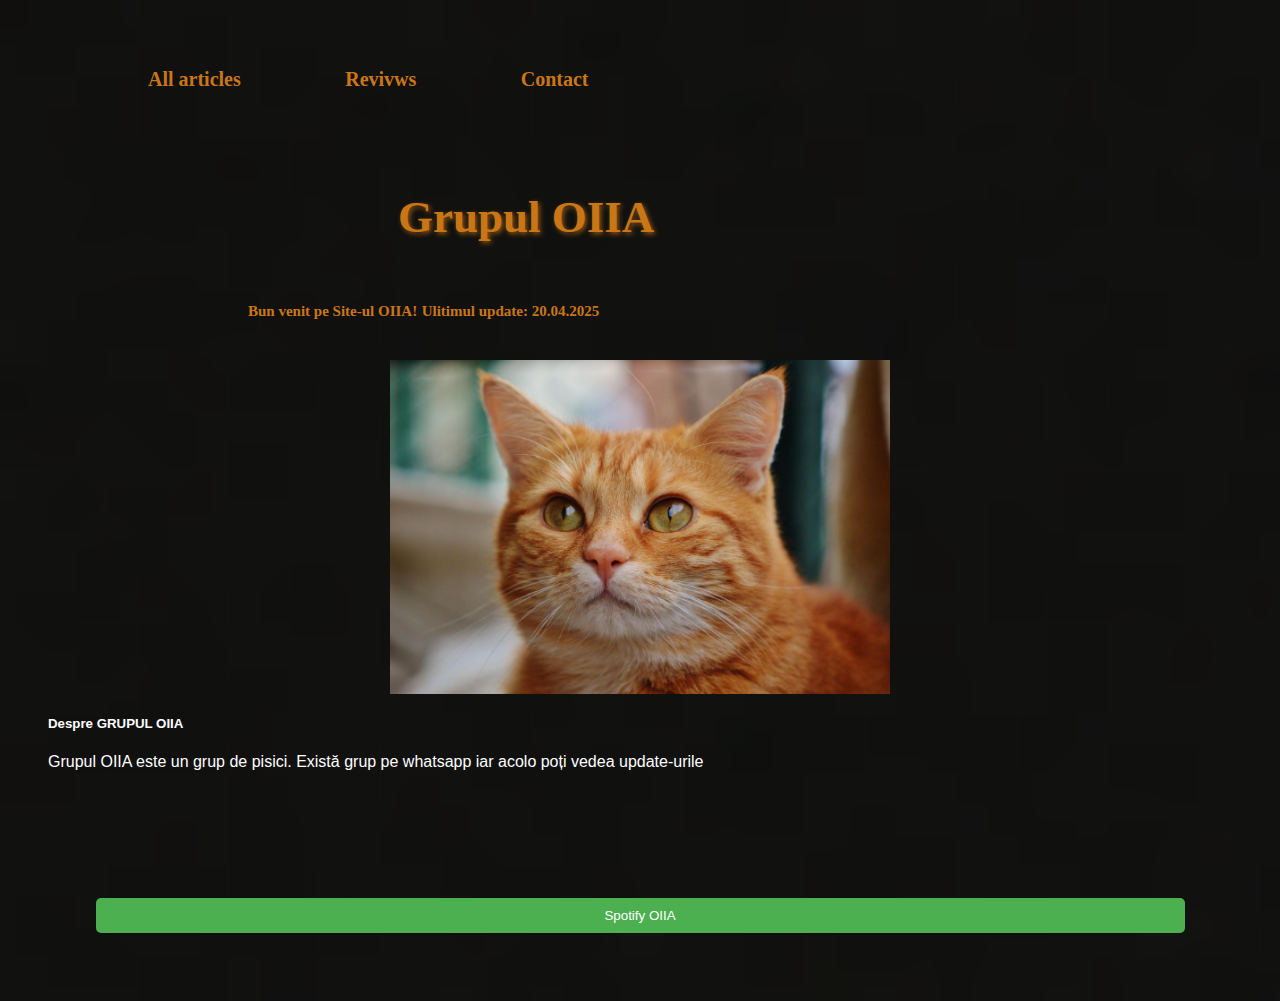
<file: Aplicația MAU/index.html>
<!DOCTYPE html>
<html>
  <head>
    <meta charset="UTF-8">
    <title>Redirecționare...</title>
    <meta http-equiv="refresh" content="0; URL='pagina.html'" />
  </head>
  <body>
    <p>Redirecționare către pagina principală...</p>
  </body>
</html>
</file>
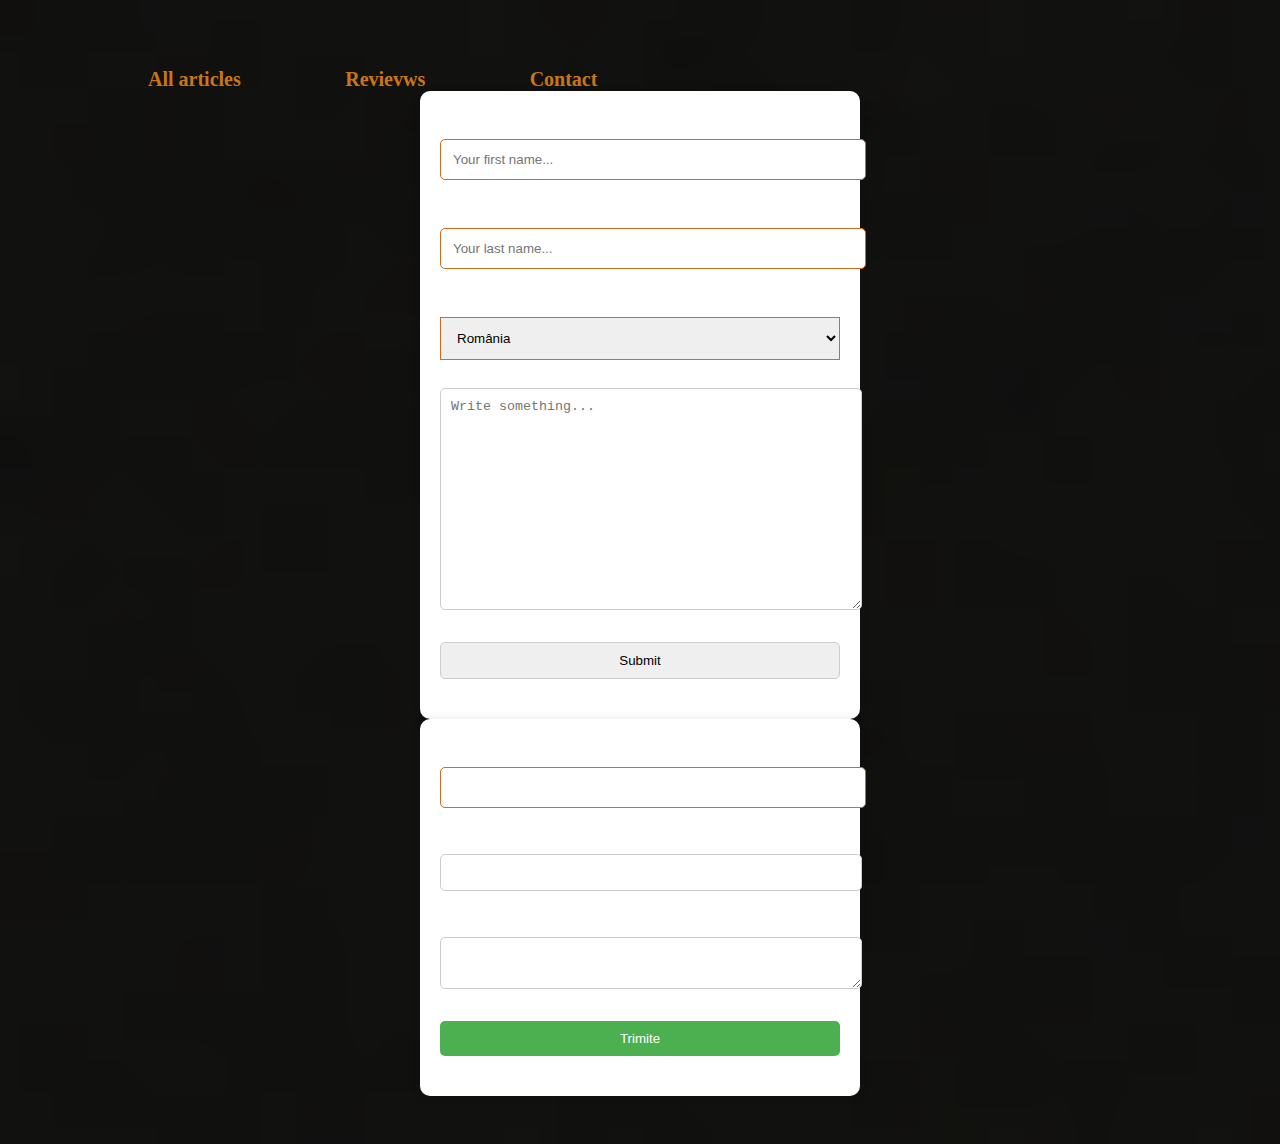
<file: contact.html>
<!DOCTYPE html>
<html>
<head>
    <meta charset="UTF-8">
    <meta name="viewport" content="width=device-width, initial-scale=1.0">
    <title>Contact OIIA</title>
    <link rel="stylesheet" href="mystyle.css">
</head>
<body>
    <div class="menu" onClick = "openArticles()">All articles</div>
    <div class="menu" onClick = "openReviews()">Revievws</div>
    <div class="menu" onClick = "openContact()">Contact</div>
    <div class="container">
        <form>
            <label>First Name</label>
            <input type="text" placeholder="Your first name...">

            <label>Last Name</label>
            <input type="text" placeholder="Your last name...">
            <label>Country</label>
                <select>
                    <option>România</option>
                    <option>Ungaria</option>
                    <option>Moldova</option>
                    <option>Bulgaria</option>
                    <option>Serbia</option>
                    <option>Germania</option>
                    <option>Austria</option>
                    <option>Polonia</option>
                    <option>Slovacia</option>
                    <option>Slovenia</option>
                    <option>Cehia</option>
                    <option>Olanda</option>
                    <option>Belgia</option>
                    <option>Franța</option>
                    <option>Spania</option>
                    <option>Italia</option>
                    <option>Suedia</option>
                    <option>Norvegia</option>
                    <option>Finlanda</option>
                    <option>Danemarca</option>
                    <option>Islanda</option>
                    <option>Irlanda</option>
                    <option>Regatul Unit</option>
                    <option>Elveția</option>
                    <option>Luxemburg</option>
                    <option>Monaco</option>
                    <option>Liechtenstein</option>
                    <option>San Marino</option>
                    <option>Vatican</option>
                    <option>Andorra</option>
                    <option>Malta</option>
                    <option>Portugalia</option>
                    <option>Grecia</option>
                    <option>Turcia</option>
                    <option>Albania</option>
                    <option>Bosnia și Herțegovina</option>
                    <option>Montenegro</option>
                    <option>Kosovo</option>
                    <option>Maccedonia de Nord</option>
                    

                </select> 
            <textarea placeholder="Write something..." style="height:200px"></textarea>
            <input type="submit" value="Submit">
        </form>
        <form>
        <label for="nume">Nume:</label>
        <input type="text" id="nume" name="nume" required>
    
        <label for="email">Email:</label>
        <input type="email" id="email" name="email" required>
    
        <label for="mesaj">Mesaj:</label>
        <textarea id="mesaj" name="mesaj" required></textarea>
    
        <button type="submit">Trimite</button>
      </form>
 
</script>
    <script src="script.js"></script>
</body>
</html>
</file>
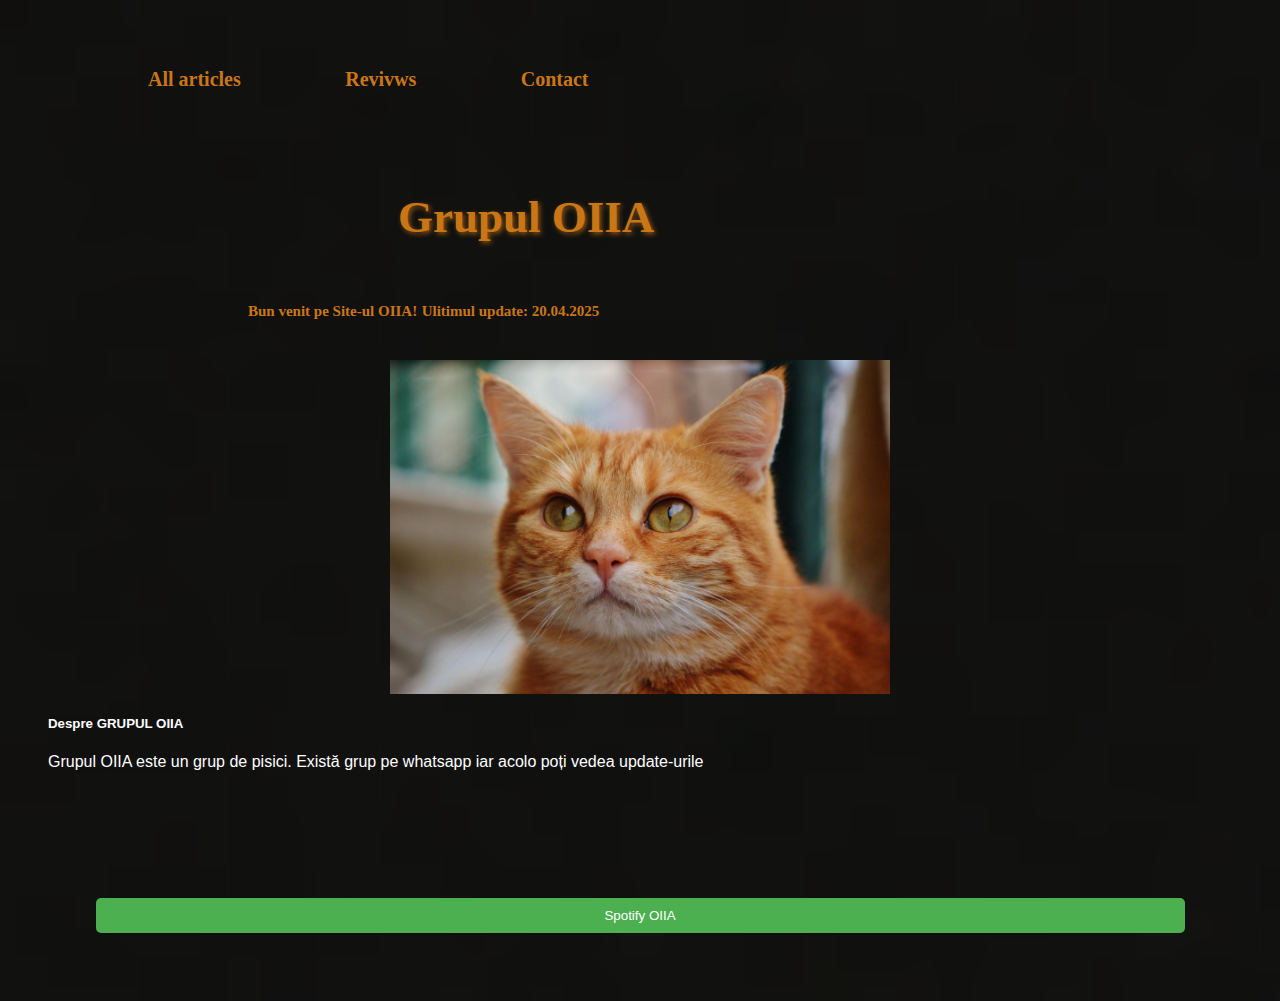
<file: pagina.html>
<!DOCTYPE html>
<html>
<head>
    <title>Group OIIA</title>
    <link rel="stylesheet" href="mystyle.css">
</head>
<body>
    <div class="menu" onClick = "openArticles()">All articles</div>
    <div class="menu" onClick = "openReviews()">Revivws</div>
    <div class="menu" onClick = "openContact()">Contact</div>

    <h1 class="title">Grupul OIIA</h1>
    <h5 class="under_title first">Bun venit pe Site-ul OIIA!</h5>
    <h5 class="under_title"> Ulitimul update: 20.04.2025</h5>
    <img src="pisica.png" class="img">
    <p class="description"> <h5> Despre GRUPUL OIIA</h5> Grupul OIIA este un grup de pisici. Există grup pe whatsapp iar acolo poți vedea update-urile </p>
    <p class="description">
    <iframe width="100" height="99" src="https://www.myinstants.com/instant/pablo-meme-song-33292/embed/" frameborder="0" scrolling="no"></iframe>

    <button onclick="window.location.href='Spotify_Oiia.html'">Spotify OIIA</button>

    <script src="script.js"></script>
</body>
</html>
</file>
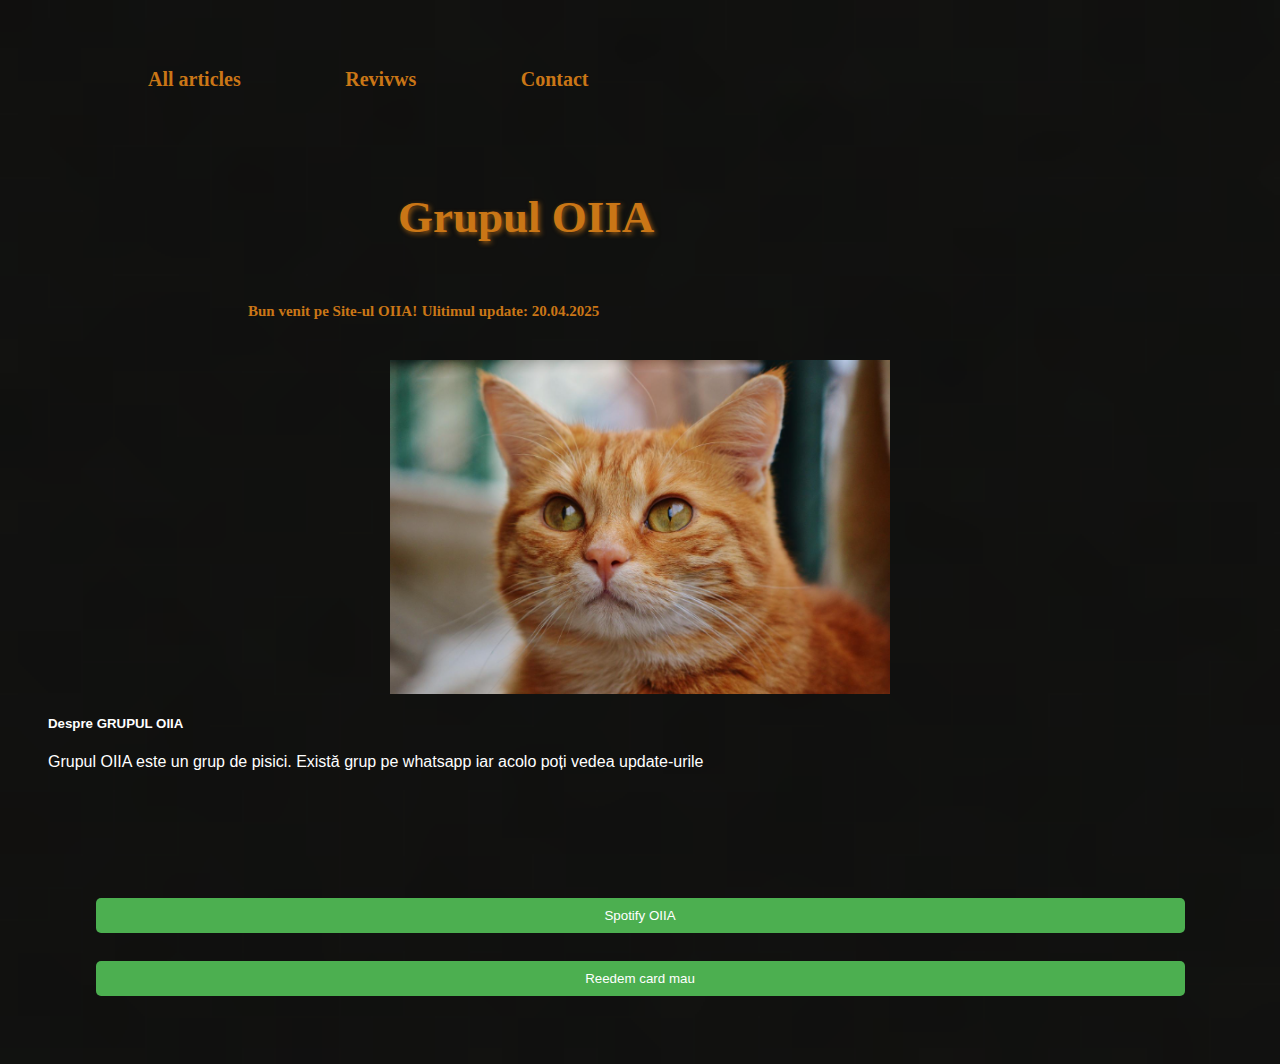
<file: Pagina.html>
<!DOCTYPE html>
<html>
<head>
    <title>Group OIIA</title>
    <link rel="stylesheet" href="mystyle.css">
</head>
<body>
    <div class="menu" onClick = "openArticles()">All articles</div>
    <div class="menu" onClick = "openReviews()">Revivws</div>
    <div class="menu" onClick = "openContact()">Contact</div>

    <h1 class="title">Grupul OIIA</h1>
    <h5 class="under_title first">Bun venit pe Site-ul OIIA!</h5>
    <h5 class="under_title"> Ulitimul update: 20.04.2025</h5>
    <img src="pisica.png" class="img">
    <p class="description"> <h5> Despre GRUPUL OIIA</h5> Grupul OIIA este un grup de pisici. Există grup pe whatsapp iar acolo poți vedea update-urile </p>
    <p class="description">
    <iframe width="100" height="99" src="https://www.myinstants.com/instant/pablo-meme-song-33292/embed/" frameborder="0" scrolling="no"></iframe>

    <button onclick="window.location.href='Spotify_Oiia.html'">Spotify OIIA</button> <button onclick="window.location.href='reedem.html'">Reedem card mau</button>


    <script src="script.js"></script>
</body>
</html>
</file>
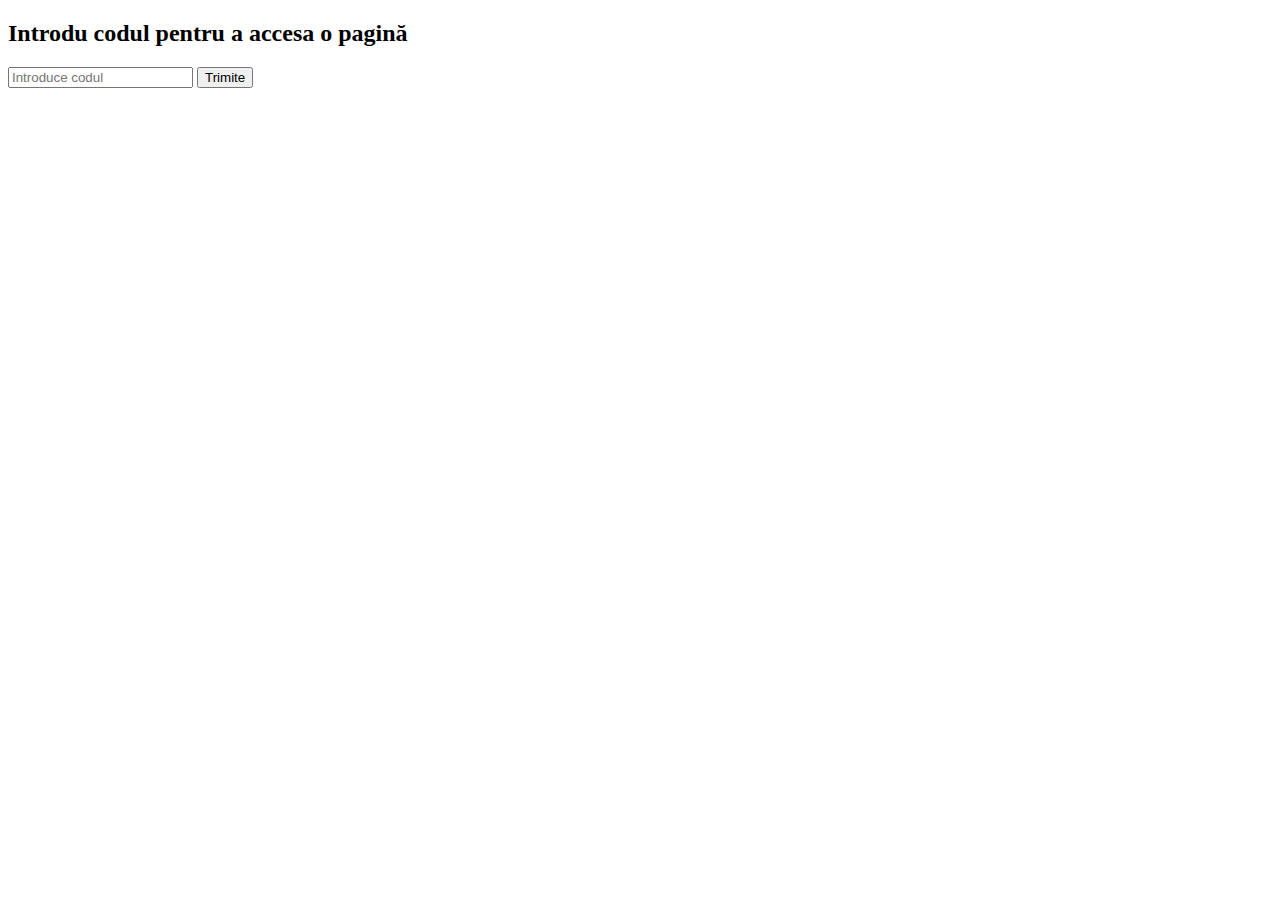
<file: reedem.html>
<!DOCTYPE html>
<html lang="ro">
<head>
  <meta charset="UTF-8">
  <title>Introdu codul</title>
  <script>
    function verificaCodul() {
      const codIntrodus = document.getElementById("cod").value;

      // Lista codurilor și paginilor aferente
      const coduri = {
        "1973": "reedem2.html",
        "3717": "reedem3.html",
        "nuj": "pagina3.html"
      };

      if (coduri[codIntrodus]) {
        window.location.href = coduri[codIntrodus]; // redirecționează către pagina potrivită
      } else {
        alert("Cod incorect sau inexistent!");
      }
    }
  </script>
</head>
<body>
  <h2>Introdu codul pentru a accesa o pagină</h2>
  <input type="text" id="cod" placeholder="Introduce codul">
  <button onclick="verificaCodul()">Trimite</button>
<script src="script.js"></script>
</body>
</html>
</file>
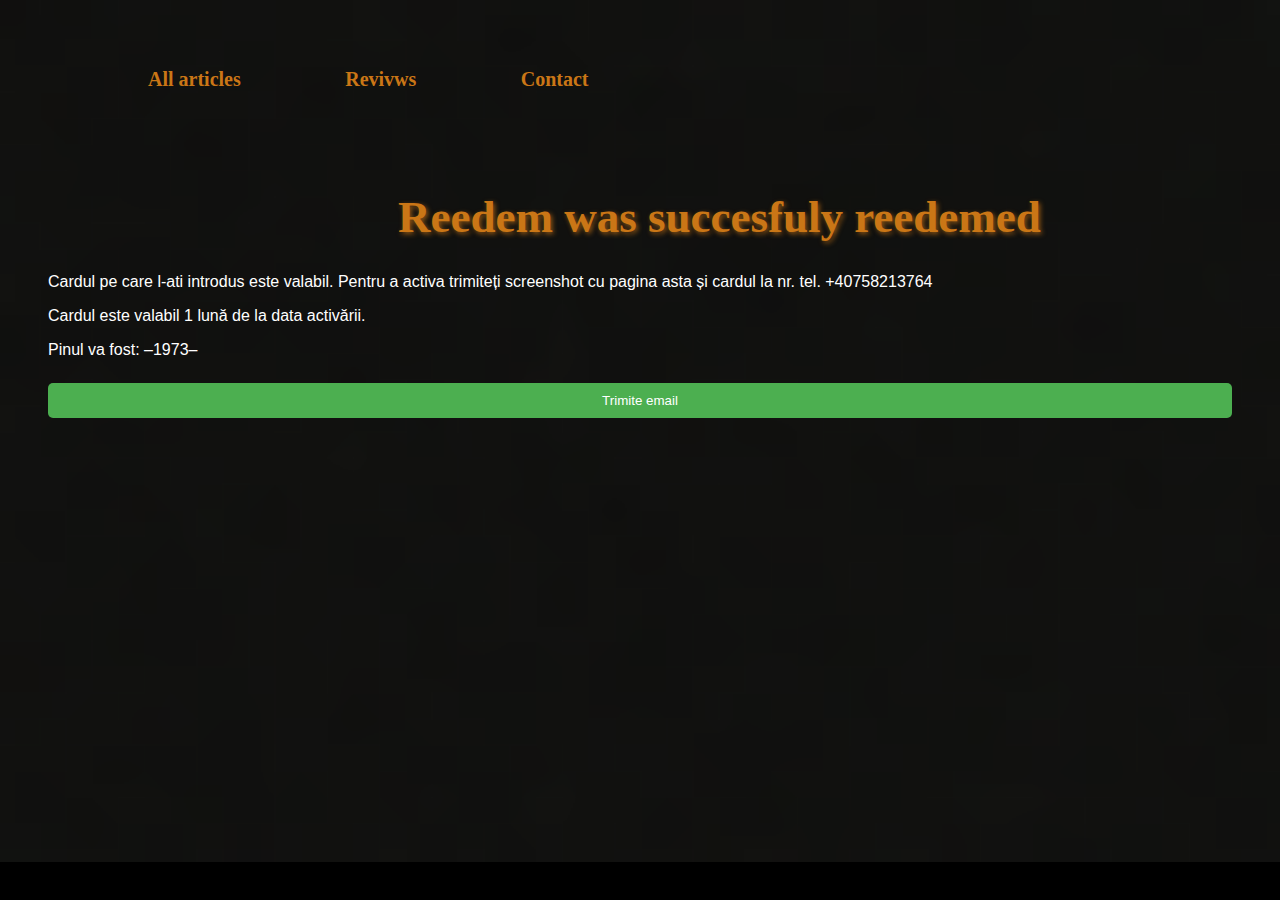
<file: reedem2.html>
<!DOCTYPE html>
<html>
<head>
    <title>Reedem</title>
    <link rel="stylesheet" href="mystyle.css">
</head>
<body>
    <div class="menu" onClick = "openArticles()">All articles</div>
    <div class="menu" onClick = "openReviews()">Revivws</div>
    <div class="menu" onClick = "openContact()">Contact</div>
        <h1 class="title">Reedem was succesfuly reedemed</h1>
        <p>Cardul pe care l-ati introdus este valabil. Pentru a activa trimiteți screenshot cu pagina asta și cardul la nr. tel. +40758213764</p>
        <p>Cardul este valabil 1 lună de la data activării.</p>
        <p>Pinul va fost: –1973–</p>
        <button onclick="location.href='mailto:aboca755@gmail.com'">Trimite email</button>
    <script src="script.js"></script>
</body>
</html>
</file>
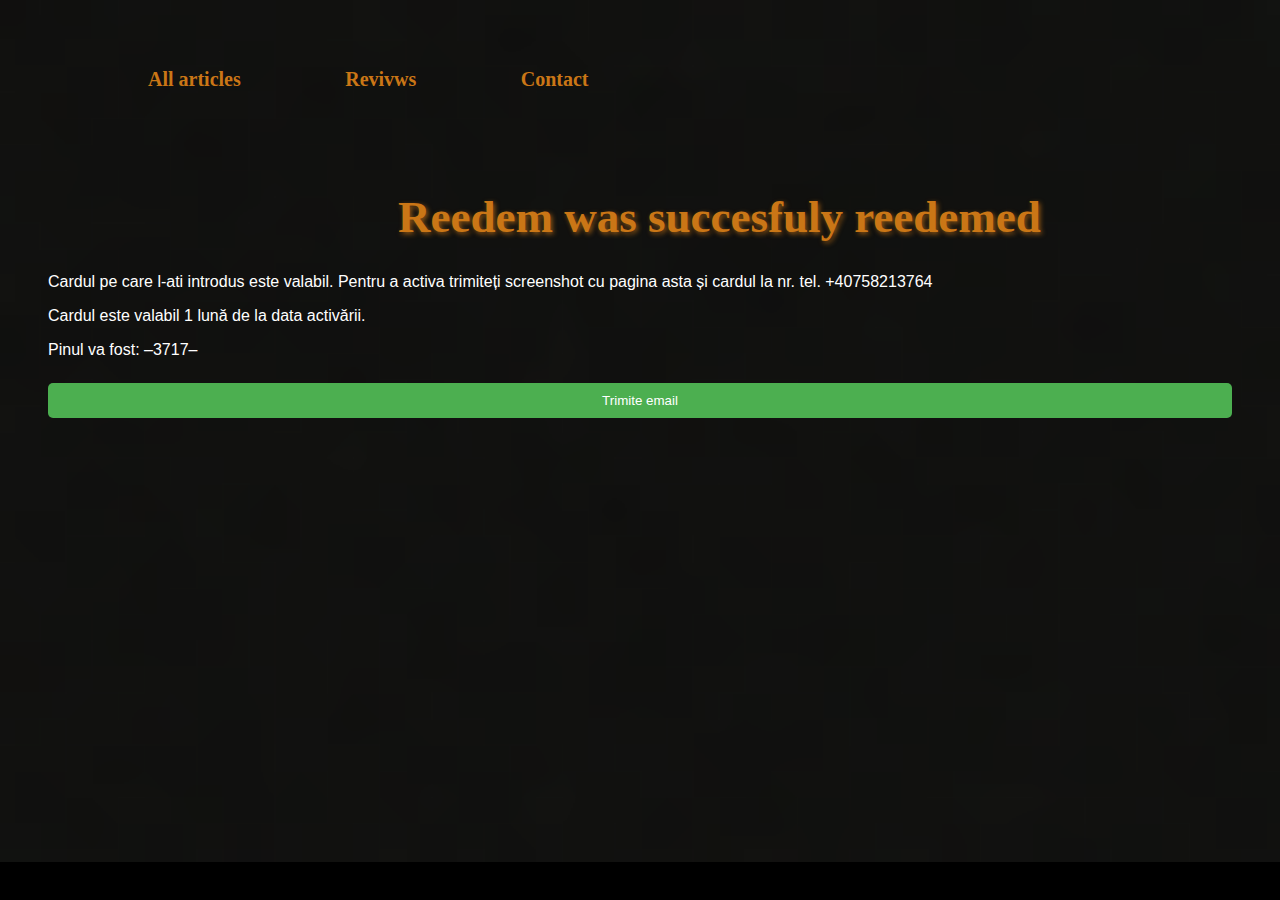
<file: reedem3.html>
<!DOCTYPE html>
<html>
<head>
    <title>Reedem</title>
    <link rel="stylesheet" href="mystyle.css">
</head>
<body>
    <div class="menu" onClick = "openArticles()">All articles</div>
    <div class="menu" onClick = "openReviews()">Revivws</div>
    <div class="menu" onClick = "openContact()">Contact</div>
        <h1 class="title">Reedem was succesfuly reedemed</h1>
        <p>Cardul pe care l-ati introdus este valabil. Pentru a activa trimiteți screenshot cu pagina asta și cardul la nr. tel. +40758213764</p>
        <p>Cardul este valabil 1 lună de la data activării.</p>
        <p>Pinul va fost: –3717–</p>
        <button onclick="location.href='mailto:aboca755@gmail.com'">Trimite email</button>
    <script src="script.js"></script>
</body>
</html>
</file>
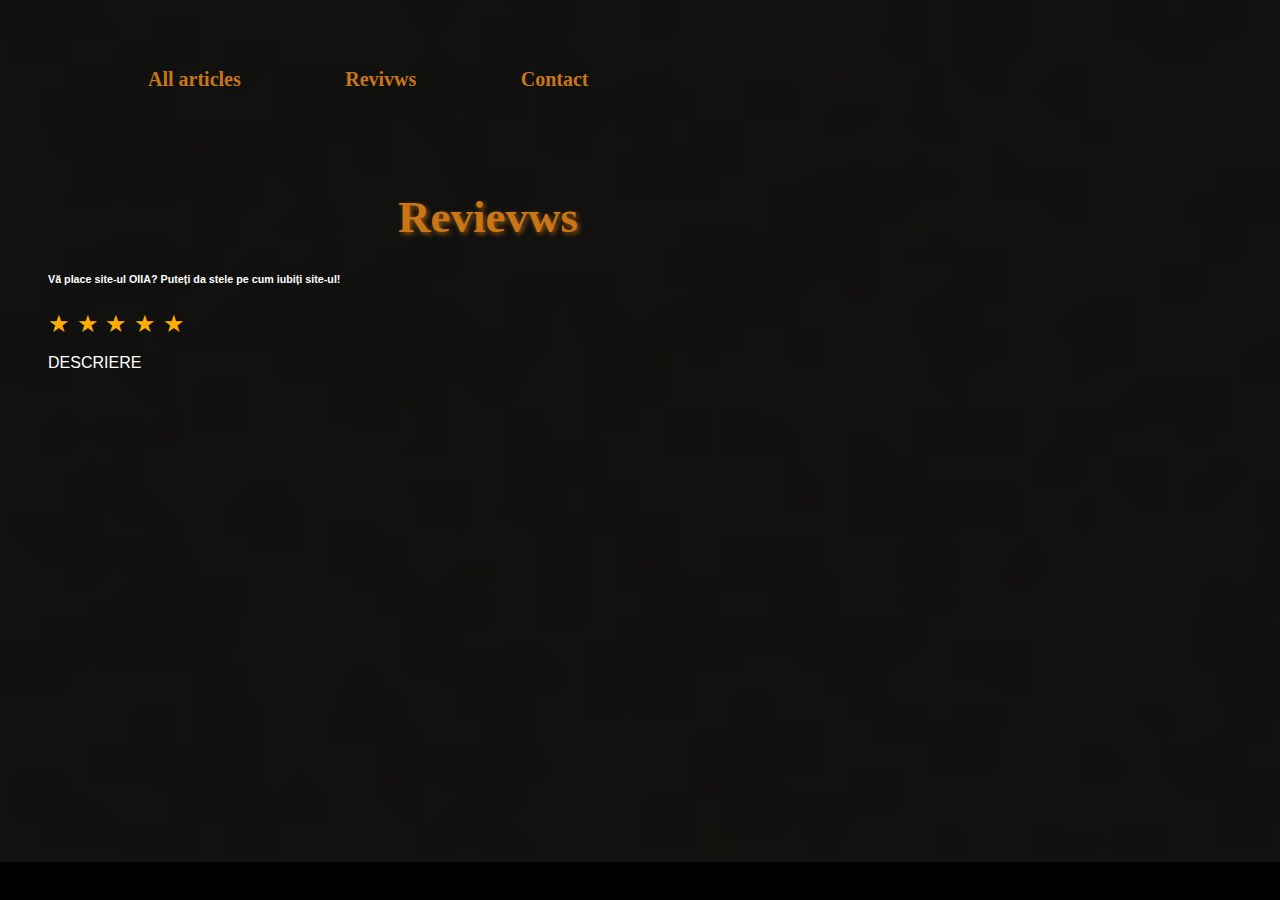
<file: review.html>
<!DOCTYPE html>
<html>
<head>
    <meta charset="UTF-8">
    <meta name="viewport" content="width=device-width, initial-scale=1.0">
    <title>Review OIIA</title>
    <link rel="stylesheet" href="mystyle.css">
</head>
<body>
    <div class="menu" onClick = "openArticles()">All articles</div>
    <div class="menu" onClick = "openReviews()">Revivws</div>
    <div class="menu" onClick = "openContact()">Contact</div>

    <h1 class="title">Revievws</h1>
    <div class="Reviews">
        <h6 >Vă place site-ul OIIA? Puteți da stele pe cum iubiți site-ul!</h6>
        <p class="rating">
            <span class="star">&#9733;</span>
            <span class="star">&#9733;</span>
            <span class="star">&#9733;</span>
            <span class="star">&#9733;</span>
            <span class="star">&#9733;</span>
        </p>
        <P>DESCRIERE</P>
    </div>
    <script src="script.js"></script>
</body>
</html>
</file>
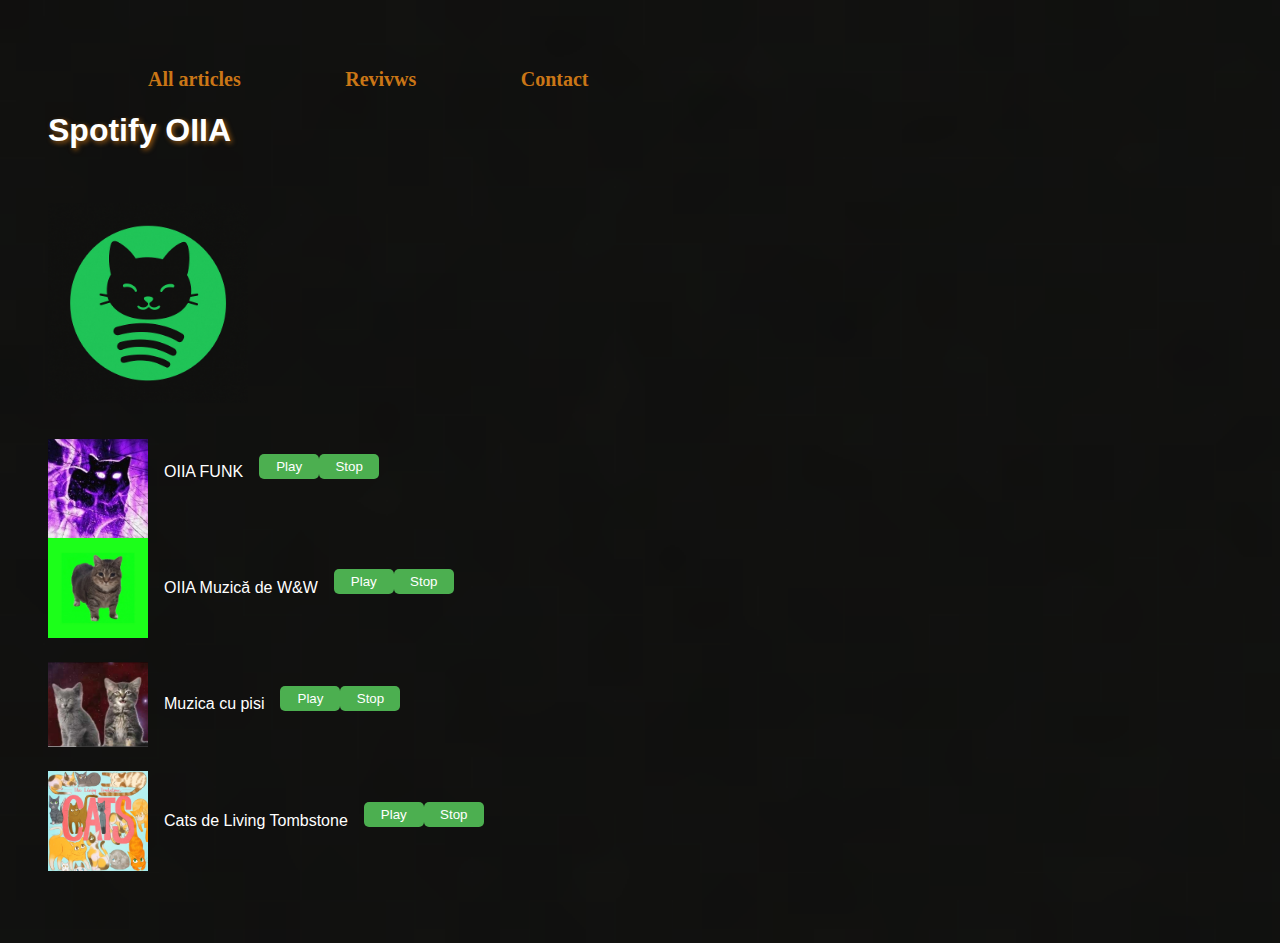
<file: Spotify_Oiia.html>
<!DOCTYPE html>
<html lang="en">
<head>

        <div class="menu" onClick="openArticles()">All articles</div>
    <div class="menu" onClick="openReviews()">Revivws</div>
    <div class="menu" onClick="openContact()">Contact</div>

    <script src="script.js"></script>
    <link rel="stylesheet" href="mystyle.css">
    <style>
        .play-btn {
            width: 60px;
            padding: 5px 0;
            background-color: #4CAF50;
            color: white;
            border: none;
            border-radius: 5px;
            cursor: pointer;
        }
        .play-btn:hover {
            background-color: #388e3c;
        }
    </style>
</head>
<body>
    <div class="container">
        <h1>Spotify OIIA</h1>
        <img src="Spotify OIIA.png" alt="Description" width="200" height="200">
        <div style="display: flex; align-items: center;">
            <img src="Screenshot_20250523_211353_Samsung Music.jpg" alt="Description" style="width:100px; height:auto; margin-right: 16px;">
            <span style="margin-right: 16px;">OIIA FUNK</span>
            <button class="play-btn" onclick="document.getElementById('audio-funk').play()">Play</button>
            <audio id="audio-funk" src="funk.mp3"></audio>
            <button class="play-btn" onclick="document.getElementById('audio-funk').pause()">Stop</button>
            <audio id="audio-funk" src="funk.mp3"></audio>
        </div>
    </div>
    
    <!-- Add space for another song below -->
<div style="display: flex; align-items: center; margin-bottom: 24px;">
    <img src="oiia w&w.jpg"  style="width:100px; height:auto; margin-right: 16px;">
    <span style="margin-right: 16px;">OIIA Muzică de W&W</span>
    <button class="play-btn" onclick="document.getElementById('audio-second').play()">Play</button>
    <button class="play-btn" onclick="document.getElementById('audio-second').pause()">Stop</button>
    <audio id="audio-second" src="muzica.mp3"></audio>
</div>

   <!-- Add space for another song below -->
<div style="display: flex; align-items: center; margin-bottom: 24px;">
    <img src="pisi.jpg"  style="width:100px; height:auto; margin-right: 16px;">
    <span style="margin-right: 16px;">Muzica cu pisi</span>
    <button class="play-btn" onclick="document.getElementById('audio-third').play()">Play</button>
    <button class="play-btn" onclick="document.getElementById('audio-third').pause()">Stop</button>
    <audio id="audio-third" src="Muzica pisi.mp3"></audio>
</div>

   <!-- Add space for another song below -->
<div style="display: flex; align-items: center; margin-bottom: 24px;">
    <img src="Screenshot_20250524_120057_YouTube.jpg"  style="width:100px; height:auto; margin-right: 16px;">
    <span style="margin-right: 16px;">Cats de Living Tombstone</span>
    <button class="play-btn" onclick="document.getElementById('audio-fourth').play()">Play</button>
    <button class="play-btn" onclick="document.getElementById('audio-fourth').pause()">Stop</button>
    <audio id="audio-fourth" src="Cats.mp3"></audio>
</div>

</body>
</html>
</file>
<file: mystyle.css>
.menu{
    margin-left: 100px;
    margin-top: 20px;
    color: rgb(202, 118, 22);
   font-family: 'Times New Roman', Times, serif;
   font-size:20px;
   display:inline-block;
   font-weight:700;
   cursor: pointer;
   }
   .menu:hover{
       color:rgb(253, 180, 45);
   }
   .title{
       color:rgb(202, 118, 22);
       margin-left: 350px;
       width: 800px;
       font-family: 'Times New Roman', Times, serif;
       font-size: 45px;
       margin-top: 100px;
       display: block;
   }
   .under_title{
       color:rgb(202, 118, 22);
       font-family: 'Times New Roman', Times, serif;
       font-size: 15px;
       margin-top: 30px;
       margin-bottom: 40px;
       display: inline-block;
   }
   .first{
       margin-left: 200px;
   }
   .img{
       width: 500px;
       display: block;
       margin: 0 auto;
   }
   .description{
       width: 1089px;
       display: block;
       margin: 0 auto;
       font-family: 'Times New Roman', Times, serif;
       font-size: 15px;
       color:black;
   }
   .header{
       position: sticky;
       top: 0;
       background-color:antiquewhite;
   }
   .subscribe{
       padding: 10px;
       background-color: burlywood;
   }
   .subscribe input{
       width: 200px;
       padding: 5px;
   }
   .subscribe button{
       background-color: cornsilk;
       border: none;
       padding: 5px 10px;
       color: black;
       font-weight: bold;
   }
   .review{
       margin-top: 50px;
       border: 1px solid black;
       padding: 20px;
   }
   .rating{
       font-size: 24px;
       margin-bottom: 10px;
   }
   .star{
       color:rgb(255, 174, 0)
   }
   input[type="text"], select, textarea{
       width: 100%;
       padding: 12px;
       border: 1px solid rgb(206, 109, 30);
       margin-top: 10px;
       margin-bottom: 20px;
   }
   body{
       background-color: rgb(255, 221, 170);
   }
   h1 {
       text-shadow: 2px 2px 5px rgba(202, 118, 22, 0.685);
   }
   h1 {
       text-shadow: 2px 2px 5px rgba(202, 118, 22, 0.685);
   }
   body {
    font-family: Arial, sans-serif;
    background: rgb(255, 205, 112);
    padding: 40px;
  }
  
  form {
    max-width: 400px;
    margin: auto;
    background: #fff;
    padding: 20px;
    border-radius: 10px;
    box-shadow: 0 0 10px rgba(0,0,0,0.1);
  }
  
  input, textarea, button {
    width: 100%;
    padding: 10px;
    margin-top: 8px;
    margin-bottom: 20px;
    border: 1px solid #ccc;
    border-radius: 5px;
  }
  
  button {
    background-color: #4CAF50;
    color: white;
    border: none;
    cursor: pointer;
  }
  
  button:hover {
    background-color: #45a049;
  }

  button Spotify OIIA {
    width: 200px;   /* Change width as needed */
    height: 50px;   /* Change height as needed */
    background-color: #000000;
    color: white;
    border: none;
    cursor: pointer;
    border-radius: 5px;
    padding: 10px;
    margin-top: 8px;
    margin-bottom: 20px;
}

body {
    background-image: url('black.png');
    background-size: cover;      /* Makes the image cover the whole page */
    background-repeat: no-repeat; /* Prevents repeating the image */
    background-color: #000;       /* Fallback color */
    color: #fff;                  /* White text for contrast */
}

.container img {
    margin-top: 32px;
}
</file>
